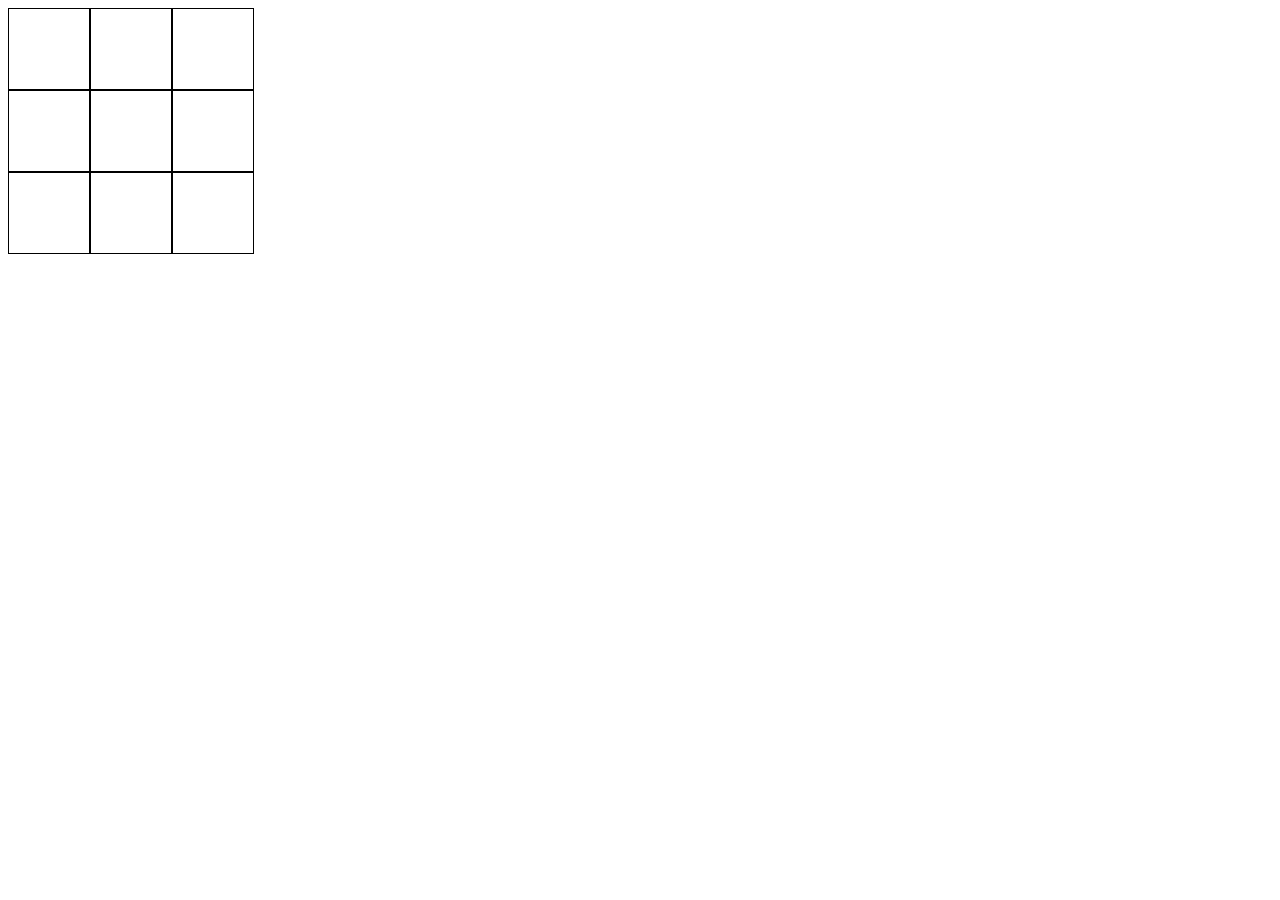
<file: tic-tac-toe-2nd/index.html>
<!DOCTYPE html>
<html lang="en">
<head>
    <meta charset="UTF-8">
    <meta name="viewport" content="width=device-width, initial-scale=1.0">
    <title>Ti-Ta-Toe</title>
    <style>
        .row{
            display: flex;
        }
        .col{
            height: 80px;
            width: 80px;
            border: 1px solid black;
            display: flex;
            justify-content: center;
            align-items: center;
            font-size: 40px;
            cursor: pointer;
        }
    </style>
</head>
<body>
    <div class="container">
        <div class="grid">
            <div class="row">
                <div onclick="handclick(this)" id="0" class="col"></div>
                <div onclick="handclick(this)" id="1" class="col"></div>
                <div onclick="handclick(this)" id="2" class="col"></div>
            </div>
            <div class="row">
                <div onclick="handclick(this)" id="3" class="col"></div>
                <div onclick="handclick(this)" id="4" class="col"></div>
                <div onclick="handclick(this)" id="5" class="col"></div>
            </div>
            <div class="row">
                <div onclick="handclick(this)" id="6" class="col"></div>
                <div onclick="handclick(this)" id="7" class="col"></div>
                <div onclick="handclick(this)" id="8" class="col"></div>
            </div>
        </div>
    </div>

    <script src="script.js"></script>
</body>
</html>
</file>
